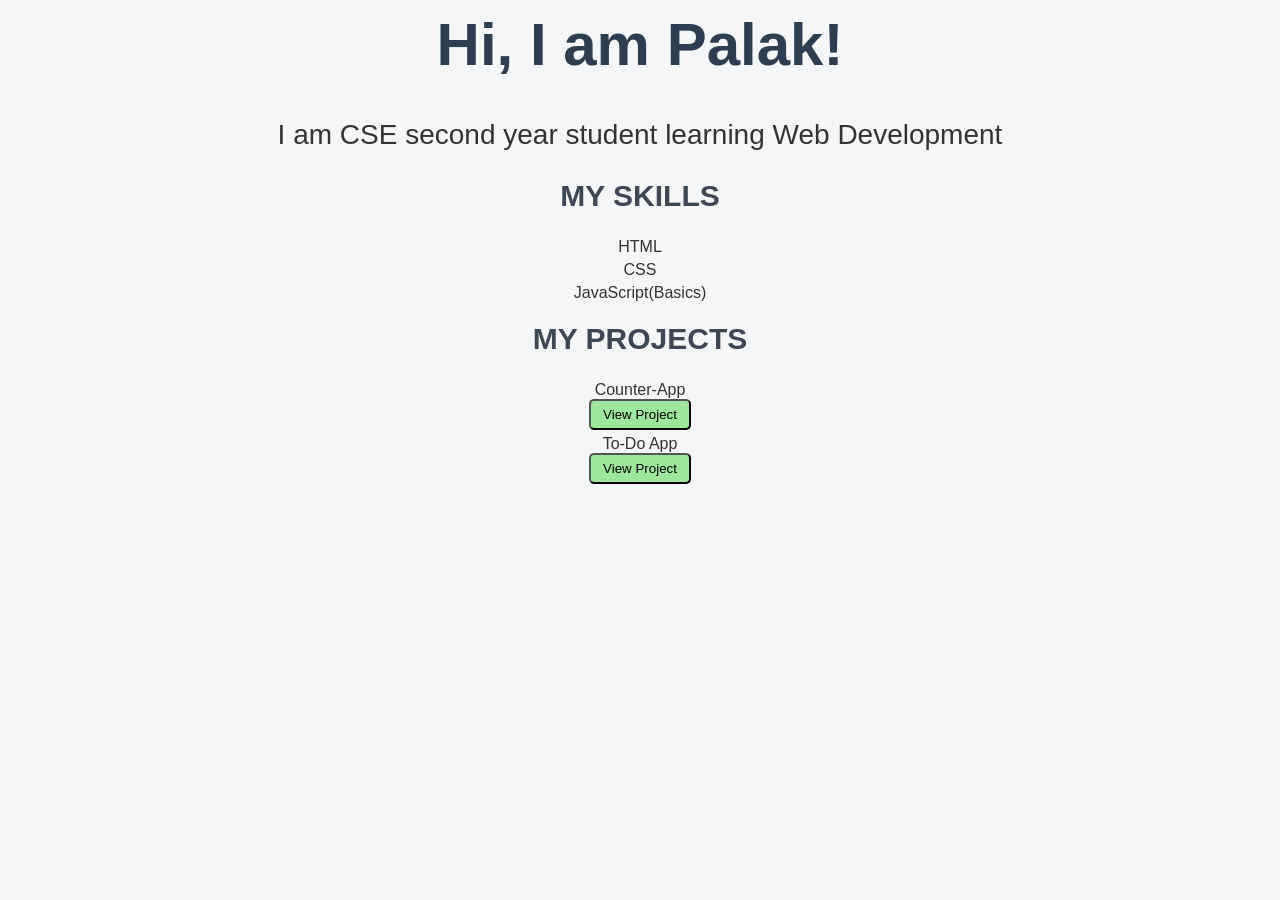
<file: index.html>
<!DOCTYPE html>
<html lang="en">
<head>
    <meta charset="UTF-8">
    <meta name="viewport" content="width=device-width, initial-scale=1.0">
    <title>MY PORTFOLIO</title>
    <link rel="stylesheet" href="style.css">
</head>
<body>
    <h1>Hi, I am Palak!</h1>
    <p>I am CSE second year student learning Web Development</p>
    <h2>MY SKILLS</h2>
    <ul>
        <Li>HTML</Li>
        <LI>CSS</LI>
        <LI>JavaScript(Basics)</LI>
    </ul>
    <h2>MY PROJECTS</h2>
    <ul>
        <Li>Counter-App<br>
            <a href="counter.html">
            <button style="background-color: rgb(157, 231, 157); padding:center;">View Project</button>
            </a>
        </Li>
        <li>To-Do App<br>
            <a href="To-Do.html">
            <button style="background-color: rgb(157, 231, 157); padding:center;">View Project</button>
            </a>
        </li>
    </ul>
    
</body>
</html>
</file>
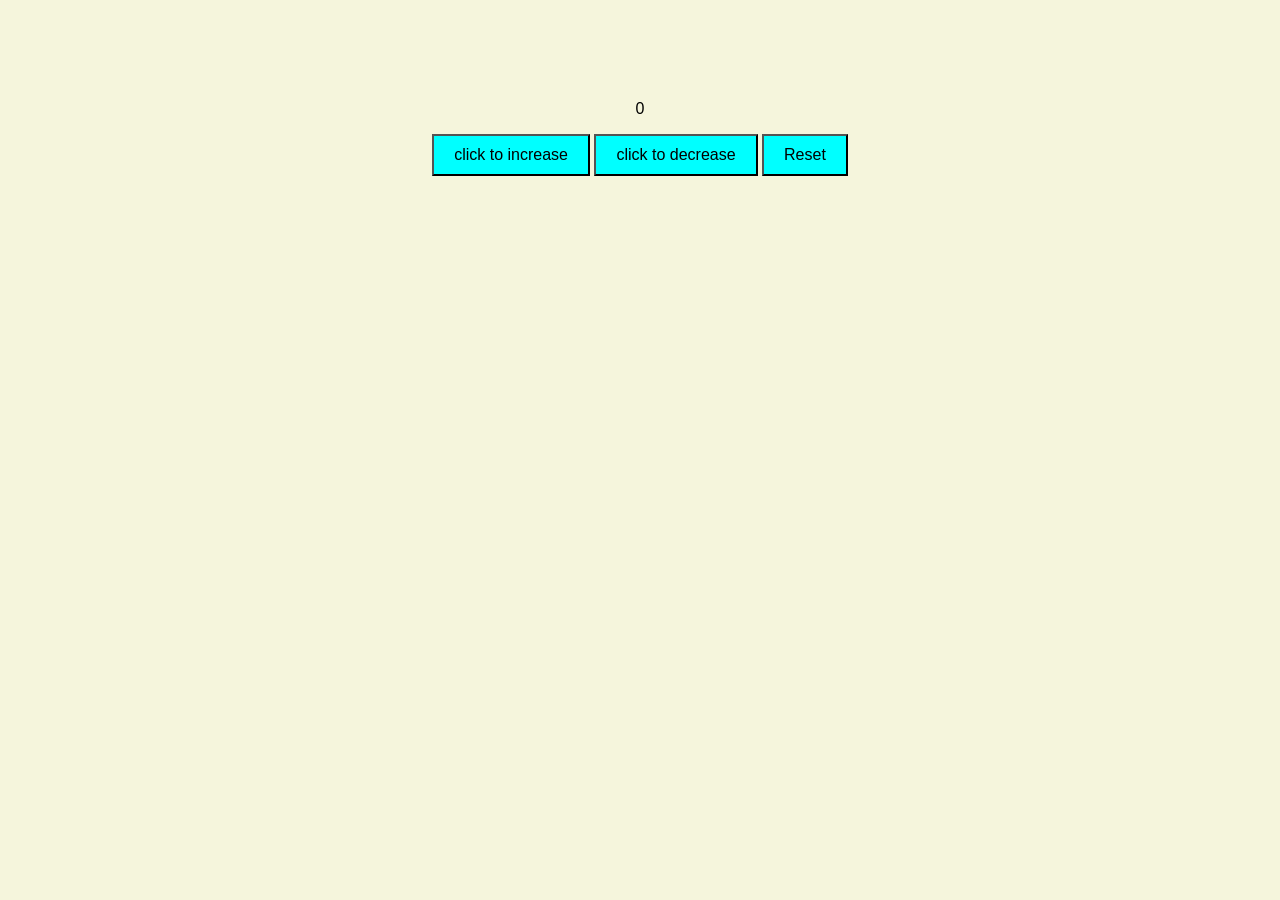
<file: counter.html>
<!DOCTYPE html>
<html lang="en">
<head>
    <meta charset="UTF-8">
    <meta name="viewport" content="width=device-width, initial-scale=1.0">
    <title>First project</title>
    <link rel="stylesheet" href="style2.css">
</head>
<body>
    <!--<h1 id="text">Hello !</h1> 
    <button onclick="changetext()">Click Me</button>
    <button onclick="changeBack()">Reset</button> -->
    <!--<input type="text" id="inputBox">
    <button onclick="showtext()">Show</button> -->
    <p id="count">0</p> 
    <button onclick="increase()"    style baground-color : green;></style>click to increase</button>
    <button onclick="decrease()"    style baground-color : green;></style>click to decrease</button>
    <button onclick="reset()"    style baground-color : green;></style>Reset</button>
    <script src="script3.js"></script>
    
</body>
</html>
</file>
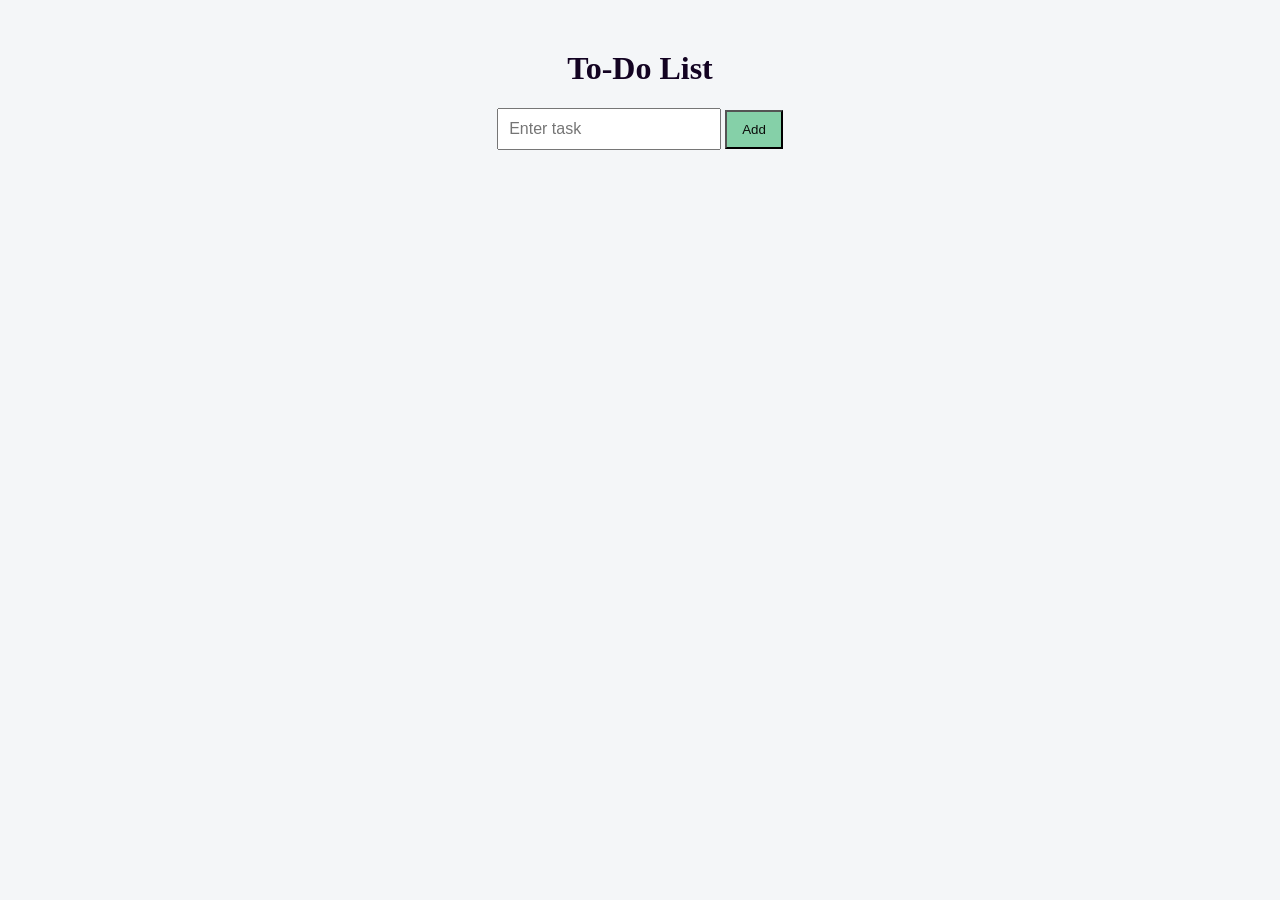
<file: To-Do.html>
<!DOCTYPE html>
<html lang="en">
<head>
    <meta charset="UTF-8">
    <meta name="viewport" content="width=device-width, initial-scale=1.0">
    <title>To do App</title>
    <link rel="stylesheet" href="style4.css">
</head>
<body>
    <h1>To-Do List</h1>
    <input type="text" placeholder="Enter task" id="Input-task">
    <button  onclick="addtask()">Add</button>
    <ul id="tasklist" style="background-color:babypink;"></ul>
    <script src="script.js"></script>    
</body>
</html>
</file>
<file: style.css>
body{
    background-color: #f4f6f8;
    color: #333;
    font-family: Arial, Helvetica, sans-serif;

    text-align: center;
}
h1{
    font-size: 60px !important;
    margin-top: 10px;
    
    color: #2c3e50;
}
h2{
    font-size: 30px !important;
    margin-top:20px ;
    text-align: center;
    font-size: medium;
    color: #3e4854;
}
ul{
    margin-bottom: 20px;
    list-style: none;
    padding: 0;
}
ul li{
    text-align: center;
    margin: 5px 0;
}
p{
    font-size: 28px !important;
}
button:hover {
    background-color: red;
}
a:hover {
    color: green;
}
section {
    margin: 30px 0;
}
button {
    padding: 6px 12px;
    border-radius: 5px;
    cursor: pointer;
}

button:hover {
    opacity: 0.8;
}
</file>
<file: style2.css>
body{
    background-color: beige;
    text-align: center;
    margin-top: 100px;
    font-family: Arial;
}
button {
    background-color: aqua;
    padding: 10px 20px;
    font-size: 16px;
}
</file>
<file: style4.css>
body{
    background-color: #f4f6f8;
    color: #333;
    text-align: center;
    margin-top: 50px;
}
h1 {
    color: rgb(19, 3, 34);
}
input{
    padding :10px;
    width: 200px;
    font-size: 16px;

}
button{
    padding: 10px 15px;
    color: rgb(11, 13, 11);
    background-color: rgb(133, 208, 168);
}
button :hover{
   opacity: 0.8;
}
li{
    font-size: 14px;

    color: white;
    margin: 10px auto;
    padding: 10px;
    width: 300px;
    justify-content: center;
    border-radius: 5px;
}
li button{
    background-color: brown;
}
</file>
